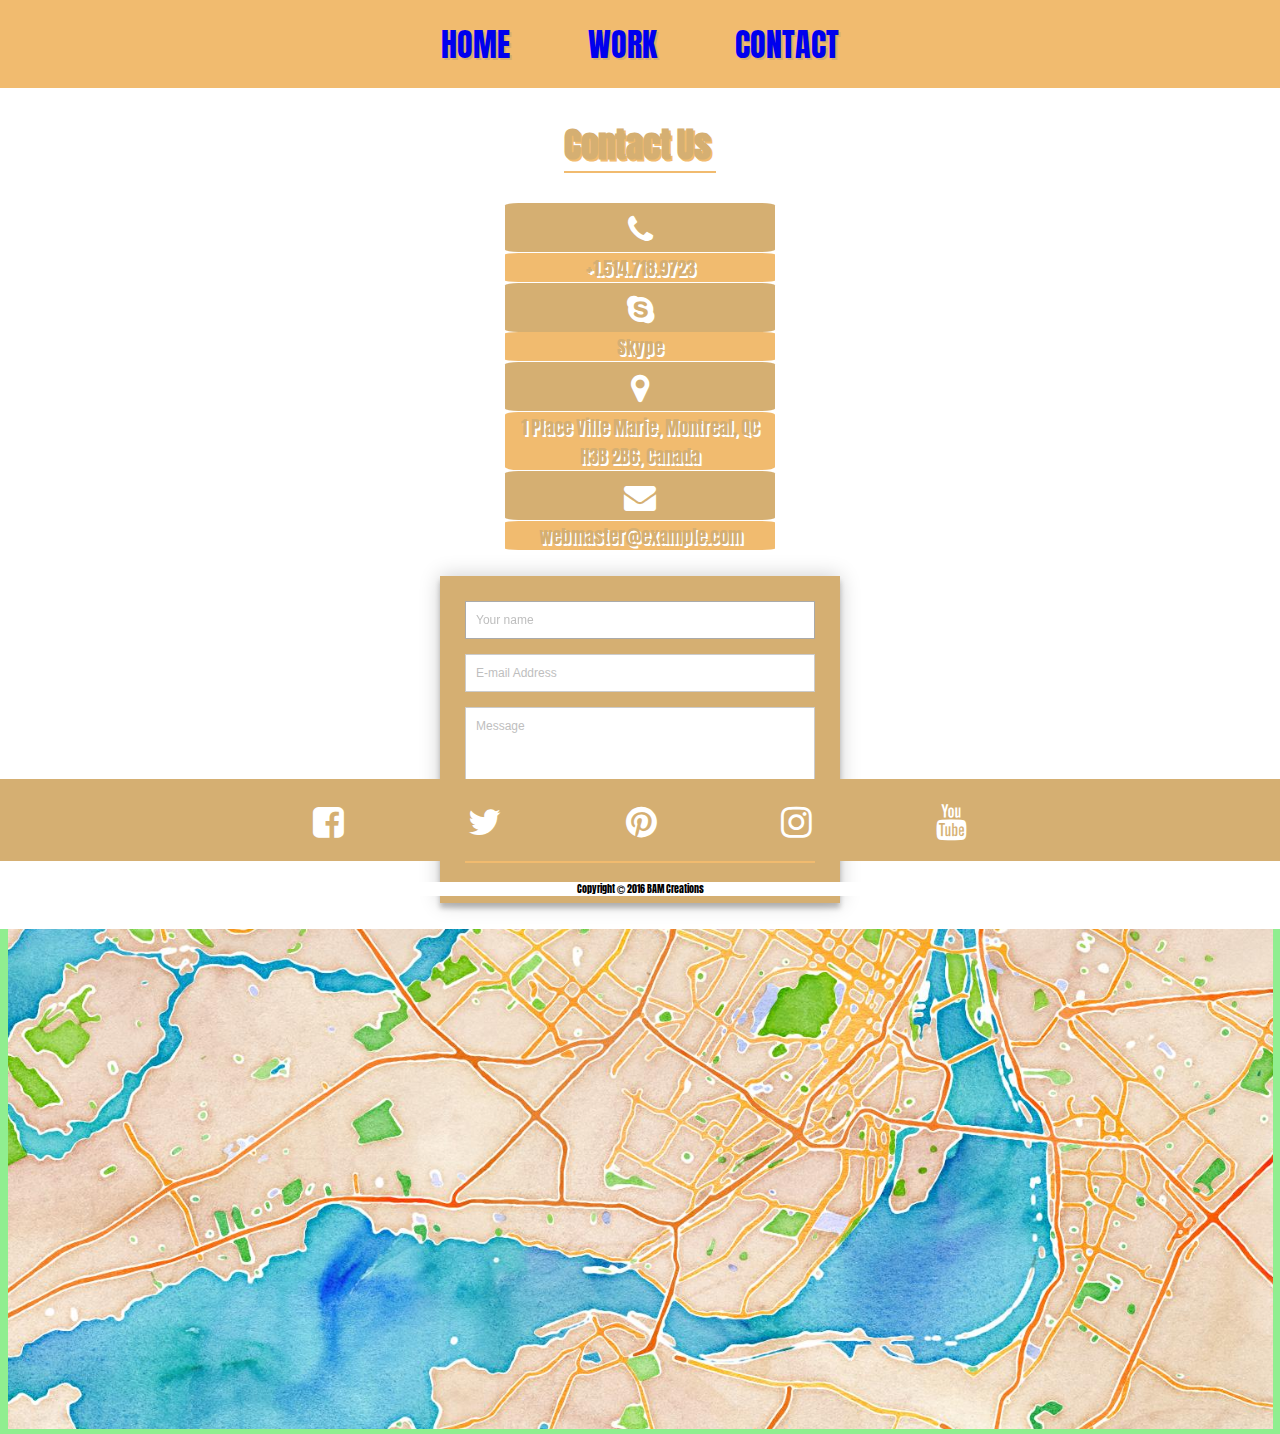
<file: contact.html>
<!DOCTYPE html>
<html lang="en">
<head>
	<meta charset="UTF-8">
    <meta name="viewport" content="width=device-width, initial-scale=1.0">
	<title>Contact</title>
	<link href="https://fonts.googleapis.com/css?family=Anton" rel="stylesheet">
	<link rel="stylesheet" href="css/bam-contact.css">
	<link rel="stylesheet" href="https://maxcdn.bootstrapcdn.com/font-awesome/4.7.0/css/font-awesome.min.css">
</head>
<body>

<!-- ********************************************* -->

<div class="contact-wrapper-1 "><!--=== WORK WRAPPER 1 STARTS HERE ===-->
		<div class="site-navigation-1 ">
			<div class="site-navigation-1-1 ">
				<div class="site-navigation-1-1-1 "><a href="index.html">HOME</a></div>
				<div class="site-navigation-1-1-1 "><a href="work.html">WORK</a></div>
				<div class="site-navigation-1-1-1 "><a href="contact.html">CONTACT</a></div>
			</div>	
		</div>	
	<div>

<!-- ********************************************* -->

	<div class="contact-wrapper-2 "><!--=== CONTACT WRAPPER 2 STARTS HERE ===-->
		<h1 class="contact-wrapper-2-title ">
			<div class="contact-wrapper-2-title-1 ">Contact</div>
			<div class="contact-wrapper-2-title-2 ">Us</div>
		</h1>
	</div>

<!-- ********************************************* -->

	<div class="contact-wrapper-3 ">	<!--=== CONTACT WRAPPER 3 STARTS HERE ===-->
		<div class="contact-wrapper-3-1 ">

					<div class="contact-item 1">
						<a href="tel:1-514-718-9723">
						<i class="fa fa-phone" aria-hidden="true"></i><span class="sr-only">Telephone</span>
						</a>
					</div>
					<div class="contact-content">+1.514.718.9723</div>
	
					<div class="contact-item 2">
						<a href="href="skype:15147189723?call>
						<i class="fa fa-skype" aria-hidden="true"></i><span class="sr-only">Skype</span>
						</a>
					</div>
					<div class="contact-content">Skype</div>

					<div class="contact-item 3"> <!-- ADDRESS -->
						<a href="https://www.google.ca/maps/place/Place+Ville+Marie/@45.5015101,-73.5712981,17z/data=!3m1!4b1!4m5!3m4!1s0x4cc91a4498f8f3db:0xa2760b4a779d61d3!8m2!3d45.5015101!4d-73.5691094">
						<i class="fa fa-map-marker" aria-hidden="true"></i><span class="sr-only">Google Maps</span>
						</a>
					</div>
					<address class="contact-content">1 Place Ville Marie, Montreal, QC <br> H3B 2B6, Canada</address>

					<div class="contact-item 4"> <!-- EMAIL -->
						<a href="mailto:webmaster@example.com">
						<i class="fa fa-envelope" aria-hidden="true"></i><span class="sr-only">Email</span>
						</a>
					</div>
					<div class="contact-content">webmaster@example.com</div>
		</div>
	</div><!--=== CONTACT WRAPPER 3 ENDS HERE ===-->

<!-- ********************************************* -->

	<div class="contact-wrapper-4 "><!--=== CONTACT FORM WRAPPER 4 STARTS HERE ===-->
		<div class="contact-wrapper-4-1 ">
			<div class="container ">  
			  <form id="contact" action="" method="post">
			    <fieldset>
			      <input placeholder="Your name" type="text" tabindex="1" required autofocus>
			    </fieldset>
			    <fieldset>
			      <input placeholder="E-mail Address" type="email" tabindex="2" required>
			    </fieldset>  
			    <fieldset>
			      <textarea placeholder="Message" tabindex="5" required></textarea>
			    </fieldset>
			    <fieldset>
			      <button name="submit" type="submit" id="contact-submit" data-submit="...Sending">Submit</button>
			    </fieldset>
			  </form>
			</div>
		</div>	
	</div><!--=== CONTACT FORM WRAPPER 4 ENDS HERE ===-->

<!-- ********************************************* -->

	<div class="contact-wrapper-5 "> <!--=== CONTACT FORM WRAPPER 4 STARTS HERE ===-->
		<!-- <div>MAP HERE!</div> --> 
		<img  src="img/montreal-watercolor.jpeg" width="1265" height="500"></img>
	
	</div><!--=== CONTACT FORM WRAPPER 4 ENDS HERE ===-->

<!-- ********************************************* -->

	<div class="contact-wrapper-6 "><!--=== CONTACT WRAPPER 6 STARTS HERE ===-->
			<div class="social-navigation-1-1 ">
				
					<div class="social-item 1 ">
					<a href="http://facebook.com">
					<i class="fa fa-facebook-square" aria-hidsden="true"></i><span class="sr-only">Facebook</span>
					</a></div>
				
					<div class="social-item 2 ">
					<a href="http://twitter.com">
					<i class="fa fa-twitter" aria-hidden="true"></i><span class="sr-only">Twitter</span></a></div>
						
					<div class="social-item 3 ">
					<a href="http://pinterest.com">
					<i class="fa fa-pinterest" aria-hidden="true"></i><span class="sr-only">Pinterest</span></a></div>
				
					<div class="social-item 4 ">
					<a href="http://instagram.com">
					<i class="fa fa-instagram" aria-hidden="true"></i><span class="sr-only">Instagram</span></a></div>
			
					<div class="social-item 5 ">
					<a href="http://youtube.com">
					<i class="fa fa-youtube" aria-hidden="true"></i><span class="sr-only">YouTube</span></a></div>
					
			</div>	
	</div> <!--=== CONTACT WRAPPER 6 ENDS HERE ===-->
<!-- ********************************************* -->
	
	<div class="contact-wrapper-7 ">
		<footer class="wrapper-7 ">	<!--=== CONTACT WRAPPER 7 STARTS HERE ===--> 
			Copyright 
			<i class="fa fa-copyright" aria-hidden="true"></i> 
			2016 BAM Creations
		</footer> <!--=== CONTACT WRAPPER 7 ENDS HERE ===-->
	</div>
<!-- ********************************************* -->

</body>
</html>
</file>
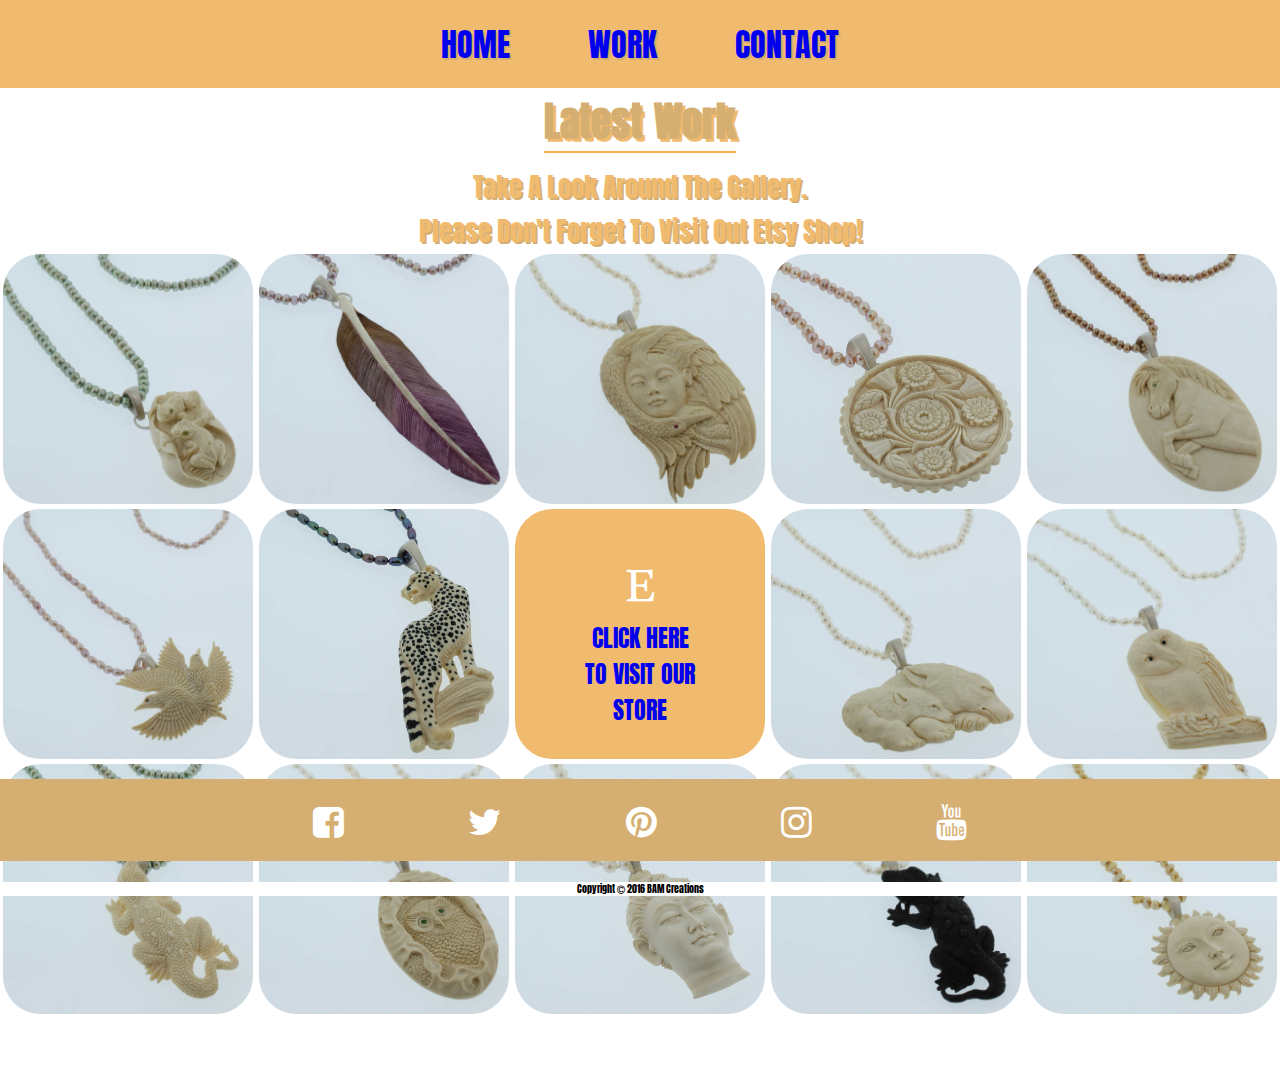
<file: work.html>
<!DOCTYPE html>
<html lang="en">
<head>
	<meta charset="UTF-8">
    <meta name="viewport" content="width=device-width, initial-scale=1.0">
	<title>Work</title>
	<link href="https://fonts.googleapis.com/css?family=Anton" rel="stylesheet">
	<link rel="stylesheet" href="css/bam-work.css">
	<link rel="stylesheet" href="https://maxcdn.bootstrapcdn.com/font-awesome/4.7.0/css/font-awesome.min.css">
</head>
<body>
<!-- ********************************************* -->


	<div class="site-navigation-1"> <!--==== WORK WRAPPER 1 STARTS HERE ===-->
			<div class="site-navigation-1-1">
				<div class="site-navigation-1-1-1"><a href="index.html">HOME</a></div>
				<div class="site-navigation-1-1-1"><a href="work.html">WORK</a></div>
				<div class="site-navigation-1-1-1"><a href="contact.html">CONTACT</a></div>
			</div>	
		</div> <!--==== WORK WRAPPER 1 ENDS HERE ===-->

<!-- ********************************************* -->

	<div class= "work-wrapper-2-title "> <!--==== WORK WRAPPER 2 STARTS HERE ===-->
		<h1 class="work-wrapper-2-title-one ">
			<span class="work-wrapper-2-title-1 ">Latest</span>
			<span class="work-wrapper-2-title-2 ">Work</span>
		</h1>
		
	<p>
		Take A Look Around The Gallery. 
	</p>
	<p>
		Please Don't Forget To Visit Out Etsy Shop!
	</p>
	</div><!--=== WORK WRAPPER 2 ENDS HERE ===-->

<!-- ********************************************* -->	

	<div class="work-wrapper-3 "> <!--=== WORK WRAPPER 3 STARTS HERE ===-->
		
		<!-- ===== ===== ===== -->
		
		<div class= "work-wrapper-3-row-1 "> <!-- WORK PHOTOS ROW 1 WORK-WRAPPER STARTS HERE -->
			<div><a href="https://www.pinterest.com/"><img src="img/p-3170-3.jpg" alt="row 1 photo 1" ></a></div>
			<div><a href="https://www.pinterest.com/"><img src="img/p-3171-3.jpg" alt="row 1 photo 2" ></a></div>
			<div><a href="https://www.pinterest.com/"><img src="img/p-3172-3.jpg" alt="row 1 photo 3" ></a></div>
			<div><a href="https://www.pinterest.com/"><img src="img/p-3173-3.jpg" alt="row 1 photo 4" ></a></div>
			<div><a href="https://www.pinterest.com/"><img src="img/p-3174-3.jpg" alt="row 1 photo 5" ></a></div>
		</div><!-- WORK PHOTOS ROW 1 WRAPPER ENDS HERE -->

<!-- ===== ===== ===== -->
		
		<div class= "work-wrapper-3-row-2 "> <!-- WORK PHOTOS ROW 1 WORK-WRAPPER STARTS HERE -->
			<div><a href="https://www.pinterest.com/"><img src="img/p-3175-3.jpg" alt="row 1 photo 1" ></a></div>
			<div><a href="https://www.pinterest.com/"><img src="img/p-3176-3.jpg" alt="row 1 photo 2" ></a></div>
			
			<!-- ETSY SHOP LINK STARTS HERE -->
			<div class="work-wrapper-3-row-2-title">
				<div class="shop-item-1 ">
					<a href="http://etsy.com">
					<i class="fa fa-etsy" aria-hidsden="true"></i><span class="sr-only">Etsy</span>
					</a></div>

				<div class="shop-item-2 ">		
					<a href="https://www.etsy.com/">
						<span>CLICK HERE</span><span> TO VISIT </span><span>OUR STORE</span>
					</a>
				</div>
			</div>
			<!-- ETSY SHOP LINK ENDS HERE -->
			
			<div><a href="https://www.pinterest.com/"><img src="img/p-3177-3.jpg" alt="row 1 photo 4" ></a></div>
			<div><a href="https://www.pinterest.com/"><img src="img/p-3178-3.jpg" alt="row 1 photo 5" ></a></div>
		</div><!-- WORK PHOTOS ROW 1 WRAPPER ENDS HERE -->


<!-- ===== ===== ===== -->	

		<div class= "work-wrapper-3-row-3 "> <!-- WORK PHOTOS ROW 3 WORK-WRAPPER 
		STARTS HERE -->
			<div><a href="https://www.pinterest.com/"><img src="img/p-3179-3.jpg" alt="row 3 photo 1" ></a></div>
			<div><a href="https://www.pinterest.com/"><img src="img/p-3181-3.jpg" alt="row 3 photo 2" ></a></div>
			<div><a href="https://www.pinterest.com/"><img src="img/p-3182-3.jpg" alt="row 3 photo 3" ></a></div>
			<div><a href="https://www.pinterest.com/"><img src="img/p-3183-3.jpg" alt="row 3 photo 4" ></a></div>
			<div><a href="https://www.pinterest.com/"><img src="img/p-3184-3.jpg" alt="row 3 photo 5" ></a></div>	
			
		</div> <!-- WORK PHOTOS ROW 3 WRAPPER ENDS HERE -->
		
		<!-- ===== ===== ===== -->


	</div> <!--=== WORK WRAPPER 3 ENDS HERE ===-->

<!-- ********************************************* -->


	<div class="work-wrapper-4 "><!--=== INDEX WRAPPER 5 STARTS HERE ===-->
			<div class="social-navigation-1-1 ">
				
					<div class="social-item 1 ">
					<a href="http://facebook.com">
					<i class="fa fa-facebook-square" aria-hidsden="true"></i><span class="sr-only">Facebook</span>
					</a></div>
				
					<div class="social-item 2 ">
					<a href="http://twitter.com">
					<i class="fa fa-twitter" aria-hidden="true"></i><span class="sr-only">Twitter</span></a></div>
						
					<div class="social-item 3 ">
					<a href="http://pinterest.com">
					<i class="fa fa-pinterest" aria-hidden="true"></i><span class="sr-only">Pinterest</span></a></div>
				
					<div class="social-item 4 ">
					<a href="http://instagram.com">
					<i class="fa fa-instagram" aria-hidden="true"></i><span class="sr-only">Instagram</span></a></div>
			
					<div class="social-item 5 ">
					<a href="http://youtube.com">
					<i class="fa fa-youtube" aria-hidden="true"></i><span class="sr-only">YouTube</span></a></div>
					
			</div>	
	</div> <!--=== INDEX WRAPPER 5 ENDS HERE ===-->


<!-- ********************************************* -->
	
	<div class="work-wrapper-5 ">
		<footer class="wrapper-5 ">	<!--=== WORK WRAPPER 5 STARTS HERE ===--> 
			Copyright 
			<i class="fa fa-copyright" aria-hidden="true"></i> 
			2016 BAM Creations
		</footer> <!--=== WORK WRAPPER 5 ENDS HERE ===-->
	</div>

<!-- ********************************************* -->

</body>
</html>
</file>
<file: css/bam-contact.css>
progress,sub,sup{vertical-align:baseline;}button,hr,input{overflow:visible;}html{font-family:sans-serif;-ms-text-size-adjust:100%;-webkit-text-size-adjust:100%;}body{margin:0;} figcaption, menu,article,aside,details,figure,footer,header,main,nav,section,summary{display:block;}audio,canvas,progress,video{display:inline-block;}audio:not([controls]){display:none;height:0;} [hidden],template{display:none;}a{background-color:transparent;-webkit-text-decoration-skip:objects;}a:active,a:hover{outline-width:0;}abbr[title]{border-bottom:none;text-decoration:underline;text-decoration:underline dotted;}b,strong{font-weight:bolder;}dfn{font-style:italic;}h1{font-size:2em;margin:.67em 0;}mark{background-color:#ff0;color:#000;}small{font-size:80%;}sub,sup{font-size:75%;line-height:0;position:relative;}sub{bottom:-.25em;}sup{top:-.5em;}img{border-style:none;}svg:not(:root){overflow:hidden;}code,kbd,pre,samp{font-family:monospace,monospace;font-size:1em;}figure{margin:1em 40px;}hr{box-sizing:content-box;height:0;}button,input,select,textarea{font:inherit;margin:0;}optgroup{font-weight:700;}button,input{}button,select{text-transform:none;}[type=submit], [type=reset],button,html [type=button]{-webkit-appearance:button;}[type=button]::-moz-focus-inner,[type=reset]::-moz-focus-inner,[type=submit]::-moz-focus-inner,button::-moz-focus-inner{border-style:none;padding:0;}[type=button]:-moz-focusring,[type=reset]:-moz-focusring,[type=submit]:-moz-focusring,button:-moz-focusring{outline:ButtonText dotted 1px;}fieldset{border:1px solid silver;margin:0 2px;padding:.35em .625em .75em;}legend{box-sizing:border-box;color:inherit;display:table;max-width:100%;padding:0;white-space:normal;}textarea{overflow:auto;}[type=checkbox],[type=radio]{box-sizing:border-box;padding:0;}[type=number]::-webkit-inner-spin-button,[type=number]::-webkit-outer-spin-button{height:auto;}[type=search]{-webkit-appearance:textfield;outline-offset:-2px;}[type=search]::-webkit-search-cancel-button,[type=search]::-webkit-search-decoration{-webkit-appearance:none;}::-webkit-input-placeholder{color:inherit;opacity:.54;}::-webkit-file-upload-button{-webkit-appearance:button;font:inherit;}

.clearfix:after{visibility:hidden;display:block;content:" ";clear:both;height:0;}

html{box-sizing:border-box;}*,*:before,*:after{box-sizing:inherit;}

body{
  width: max-width;
  font-family: 'Anton', sans-serif;
  background: ;
}

/*=====  CONTACT WRAPPER 1 STARTS HERE ===== */


/* START OF SITE NAVIGATION MENU */

.site-navigation-1-1{
    padding-left: 20%;
    padding-right: 20%;
    position: fixed;
    width: 100%;
    background:  #F1BB6F; /*orange color TO HARVEST GOLD*/
    z-index: 100;

}

.site-navigation-1-1 {
    display: flex;
    flex-grow: 1;
    justify-content: center;
}

.site-navigation-1-1-1 {
    display: flex;
    align-items: center;
    padding: 1.5% 3% 1.5% 3%;
    font-size: 2em;
}

.site-navigation-1-1-1 a{
  text-decoration: none;
  padding: 0.5rem 1rem;
    border-left: : 2px solid white;
  text-shadow: 2px 2px #D5AF72;  /*cerulean color TO PUTTY*/
    transition: all 0.3s;
}

.site-navigation-1-1-1 a:hover{
  background-color:#D5AF72; /*cerulean color TO PUTTY*/
    text-shadow: 3px 3px #F1BB6F; /*orange color TO HARVEST GOLD */
  border-radius: 5%;
    transition: all 0.3s;
  transform: scale(1.3);
}

.site-navigation-1-1-1 a:visited{
  color:rgba(255,255,255,0.85);
}

/* END OF SITE NAVIGATION MENU */


/*=====  CONTACT WRAPPER 1 ENDS HERE ===== */

/* ********************************************************* */

/*=====  CONTACT WRAPPER 2 STARTS HERE ===== */

.contact-wrapper-2{
    text-align: center;
    background: white;
    padding:4% 0% 2% 0%;
}

.contact-wrapper-2-title{
    margin: 0%;
}

.contact-wrapper-2-title{
    display: flex;
    justify-content: center;
    font-size: 2.2em;
    margin: 0.25% 2% 0.25% 2%;
    padding: 5% 2% 0% 2%;
    color: #D5AF72; /*cerulean color TO PUTTY */
    text-shadow: 2px 2px #F1BB6F; /*orange color TO HARVEST GOLD*/ 
}

.contact-wrapper-2-title-1, .contact-wrapper-2-title-2{
    padding-right: 0.5%;
    border-bottom: 2px solid #F1BB6F /*orange color TO HARVEST GOLD*/ 
} 

/*=====  CONTACT WRAPPER 2 ENDS HERE ===== */

/* ********************************************************* */

/*=====  CONTACT WRAPPER 3 STARTS HERE ===== */

.contact-wrapper-3 {
    padding: 0% 10% 0% 10%;
    text-align: center;
    max-width: 100%;
    background-color: white;
}

.contact-wrapper-3-1 {
    padding: 0% 30% 0% 30%;
     background-color: white;
}

.contact-content{
    font-size: 1.2em;
    font-style:normal;
    margin: 0.2% 17% 0.2% 17%;
    background: #F1BB6F; /*orange color TO HARVEST GOLD*/ 
    color: #D5AF72; /*cerulean color TO PUTTY */
    text-shadow: 2px 2px white; /*orange color*/
    border-radius: 5%;
}

.contact-item {
    display: flex;
    justify-content: center;
    font-size: 2.0em;
    margin: 0.2% 17% 0.2% 17%;
    padding: 0% 6% 0% 6%;
    background: #D5AF72; /*cerulean color TO PUTTY */
    border-radius: 5%;
}

.contact-item a{
  color: white;
  text-decoration: none;
  padding: 0% 0.5% 0% 0.5%;
  border-left: : 2px solid white;
  transition: all 0.3s;
}

.contact-item a:hover{
  color: white;
  text-shadow: 1px 1px #D5AF72;  /*cerulean color TO PUTTY*/
  background-color: #F1BB6F; /*orange color TO HARVEST GOLD*/
  border-radius: 5%;
  transform:scale(1.10);
  transition: all 0.3s;
}
.contact-item a:visited{
  color:rgba(255,255,255,0.85);
}


/*=====  CONTACT WRAPPER 3 ENDS HERE ===== */

/* ********************************************************* */

/*=====  CONTACT WRAPPER 4 STARTS HERE ===== */

.contact-wrapper-4 {
    padding: 2% 20% 2% 20%;
    text-align: center;
    max-width: 100%;
    background-color: white;
}

.contact-wrapper-4-1 {
    padding: 0% 10% 0% 10%;
    text-align: center;
    max-width: 100%;
    background-color: white;
}

/* -- CSS FOR INPUT FORM */


.container {
  max-width: 400px;
  width: 100%;
  margin: 0 auto;
  position: relative;
  text-align: center;
}

#contact input[type="text"],
#contact input[type="email"],
#contact input[type="tel"],
#contact input[type="url"],
#contact textarea,
#contact button[type="submit"] {
  font: 400 12px/16px "Roboto", Helvetica, Arial, sans-serif;
}

#contact {
  background: #D5AF72; /* PUTTY*/
  padding: 25px;
  box-shadow: 0 0 20px 0 rgba(0, 0, 0, 0.2), 0 5px 5px 0 rgba(0, 0, 0, 0.24);
}

#contact h3 {
  display: block;
  font-size: 30px;
  font-weight: 300;
  margin-bottom: 10px;
}

#contact h4 {
  margin: 5px 0 15px;
  display: block;
  font-size: 13px;
  font-weight: 400;
}

fieldset {
  border: medium none !important;
  margin: 0 0 10px;
  min-width: 100%;
  padding: 0;
  width: 100%;
}

#contact input[type="text"],
#contact input[type="email"],
#contact input[type="tel"],
#contact input[type="url"],
#contact textarea {
  width: 100%;
  border: 1px solid #ccc;
  background: #FFF;
  margin: 0 0 5px;
  padding: 10px;
}

#contact input[type="text"]:hover,
#contact input[type="email"]:hover,
#contact input[type="tel"]:hover,
#contact input[type="url"]:hover,
#contact textarea:hover {
  -webkit-transition: border-color 0.3s ease-in-out;
  -moz-transition: border-color 0.3s ease-in-out;
  transition: border-color 0.3s ease-in-out;
  border: 1px solid #aaa;
}

#contact textarea {
  height: 100px;
  max-width: 100%;
  resize: none;
}

#contact button[type="submit"] {
  cursor: pointer;
  width: 100%;
  border: none;
  background: #F1BB6F; /*HARVEST GOLD*/
  color: #FFF;
  margin: 0 0 5px;
  padding: 10px;
  font-size: 15px;
}

#contact button[type="submit"]:hover {
  background: #43A047;
  -webkit-transition: background 0.3s ease-in-out;
  -moz-transition: background 0.3s ease-in-out;
  transition: background-color 0.3s ease-in-out;
}

#contact button[type="submit"]:active {
  box-shadow: inset 0 1px 3px rgba(0, 0, 0, 0.5);
}

.copyright {
  text-align: center;
}

#contact input:focus,
#contact textarea:focus {
  outline: 0;
  border: 1px solid #aaa;
}

::-webkit-input-placeholder {
  color: #888;
}

:-moz-placeholder {
  color: #888;
}

::-moz-placeholder {
  color: #888;
}

:-ms-input-placeholder {
  color: #888;
}

/* -- CSS FOR INPUT FORM */

/*=====  CONTACT WRAPPER 5 STARTS HERE ===== */
/* MAP HERE */

.contact-wrapper-5 {
	margin: auto;
  background-color: lightgreen;
  text-align: center;
}


/*=====  CONTACT WRAPPER 5 ENDS HERE ===== */

/* ********************************************************* */

/*=====  CONTACT WRAPPER 6 STARTS HERE ===== */


/* SOCIAL NAV MENU STARTS HERE */

.social-navigation-1-1 {
    margin: auto;
    background-color: #D5AF72; /*cerulean color TO PUTTY*/
    width: 100%;
    position: fixed;
    top:86.5%;
    z-index: 100;
}

.social-navigation-1-1 {
    color: white;
    display: flex;
    flex-grow: 1;
    justify-content: center;
    padding: 0.5% 20% 0.5% 20%;
}
.social-item {
    color: white;
    display: flex;
    font-size: 2.25em;
    padding: 0% 6% 0% 6%;
}

.social-item a{
    color: white;
  text-decoration: none;
  padding: 0.5rem 1rem;
    border-left: : 2px solid white;
  transition: all 0.3s;

}

.social-item a:hover{
  text-shadow: 1px 1px #D5AF72;  /*cerulean color TO PUTTY*/
    background-color: #F1BB6F; /*orange color TO HARVEST GOLD*/
  border-radius: 5%;
    transform:scale(1.10);
  transition: all 0.3s;
}
.social-item a:visited{
    color: white;
}
/* SOCIAL NAV MENU STARTS HERE */



/*=====  CONTACT WRAPPER 6 ENDS HERE ===== */

/*=====  CONTACT WRAPPER 7 ENDS HERE ===== */

.contact-wrapper-7 {
  display:flex;
  flex-direction: row;
  justify-content: center;
  align-items: center;
  background-color: white;
  text-align: center;
  width: 100%;
  position: fixed;
  top:98%;
  z-index: 100;
  font-size: 0.6em;
}

/*============== *** *** *** 
MEDIA QUERIES 
============== *** *** *** */

/*=====  INDEX WRAPPER MEDIA QUERIES (max-width: 768px; LANDSCAPE PHONE & PORTRAIT TABLET) STARTS HERE ===== */
/* Portrait tablet and small desktops */
@media (max-width: 940px) {
    body {
    background-color: white;
}
    .contact-wrapper-2 {
    padding: 10% 10% 0% 10%;
}

    .contact-item {
    margin: auto;
}

    .contact-content{
    margin: auto;
}

    .social-navigation-1-1 {
    padding: 0.5% 25% 0.5% 25%;
}
    
    .social-item {
    padding: 0% 1% 0% 1%;
}

}


/*=====  INDEX WRAPPER MEDIA QUERIES (max-width: 768px; LANDSCAPE PHONE & PORTRAIT TABLET) STARTS HERE ===== */
/* Landscape phone to portrait tablet */
@media (max-width: 768px) {
    body {
        background: white;
    }
    .contact-wrapper-2 {
    padding: 10% 10% 0% 10%;
}  

.contact-wrapper-3-1 {
    padding: 0% 20% 0% 20%;
}

    
    .contact-item {
    margin: auto;
    padding: 0% 6% 0% 6%;
}

    .contact-content{
    margin: auto;
}

    .contact-wrapper-4 {
    padding: 2% 1% 2% 1%;
}

    .contact-wrapper-4-1 {
    padding: 0% 1% 0% 1%;
}

    .social-navigation-1-1 {
    padding: 0.5% 25% 0.5% 25%;
}
    
    .social-item {
    padding: 0% 1% 0% 1%;
}

}


/*=====  INDEX WRAPPER MEDIA QUERIES (LANDSCAPE PHONE & PORTRAIT TABLET) STARTS HERE ===== */

/* ********************************************************* */

/*=====  INDEX WRAPPER MEDIA QUERIES (max-width: 480px ; LANDSCAPE PHONES & DOWN) STARTS HERE ===== */
/* Landscape phones and down */
@media (max-width: 480px) {
    body {
        background: white;
    }
   

    .contact-wrapper-2-title {
    margin-top: 7%;
    margin-bottom: 2%;
} 

    .contact-wrapper-2 {
    padding: 10% 10% 0% 10%;
    background-color: white;
}

.contact-wrapper-3-1 {
    padding: 0% 10% 0% 10%;
}

    .contact-item {
    margin: 0.2% 0% 0.2% 0%;
    padding: 0% 6% 0% 6%;
}

.contact-content{
    margin: 0.2% 0% 0.2% 0%;
}

    .social-navigation-1-1 {
    padding: 0.5% 25% 0.5% 25%;
}
    
    .social-item {
    padding: 0% 0.5% 0% 0.5%;
}

}
</file>
<file: css/bam-work.css>
progress,sub,sup{vertical-align:baseline;}button,hr,input{overflow:visible;}html{font-family:sans-serif;-ms-text-size-adjust:100%;-webkit-text-size-adjust:100%;}body{margin:0;} figcaption, menu,article,aside,details,figure,footer,header,main,nav,section,summary{display:block;}audio,canvas,progress,video{display:inline-block;}audio:not([controls]){display:none;height:0;} [hidden],template{display:none;}a{background-color:transparent;-webkit-text-decoration-skip:objects;}a:active,a:hover{outline-width:0;}abbr[title]{border-bottom:none;text-decoration:underline;text-decoration:underline dotted;}b,strong{font-weight:bolder;}dfn{font-style:italic;}h1{font-size:2em;margin:.67em 0;}mark{background-color:#ff0;color:#000;}small{font-size:80%;}sub,sup{font-size:75%;line-height:0;position:relative;}sub{bottom:-.25em;}sup{top:-.5em;}img{border-style:none;}svg:not(:root){overflow:hidden;}code,kbd,pre,samp{font-family:monospace,monospace;font-size:1em;}figure{margin:1em 40px;}hr{box-sizing:content-box;height:0;}button,input,select,textarea{font:inherit;margin:0;}optgroup{font-weight:700;}button,input{}button,select{text-transform:none;}[type=submit], [type=reset],button,html [type=button]{-webkit-appearance:button;}[type=button]::-moz-focus-inner,[type=reset]::-moz-focus-inner,[type=submit]::-moz-focus-inner,button::-moz-focus-inner{border-style:none;padding:0;}[type=button]:-moz-focusring,[type=reset]:-moz-focusring,[type=submit]:-moz-focusring,button:-moz-focusring{outline:ButtonText dotted 1px;}fieldset{border:1px solid silver;margin:0 2px;padding:.35em .625em .75em;}legend{box-sizing:border-box;color:inherit;display:table;max-width:100%;padding:0;white-space:normal;}textarea{overflow:auto;}[type=checkbox],[type=radio]{box-sizing:border-box;padding:0;}[type=number]::-webkit-inner-spin-button,[type=number]::-webkit-outer-spin-button{height:auto;}[type=search]{-webkit-appearance:textfield;outline-offset:-2px;}[type=search]::-webkit-search-cancel-button,[type=search]::-webkit-search-decoration{-webkit-appearance:none;}::-webkit-input-placeholder{color:inherit;opacity:.54;}::-webkit-file-upload-button{-webkit-appearance:button;font:inherit;}

.clearfix:after{visibility:hidden;display:block;content:" ";clear:both;height:0;}

html{box-sizing:border-box;}*,*:before,*:after{box-sizing:inherit;}

body{
	width: max-width;
	font-family: 'Anton', sans-serif;
}

/* ********************************************************* */

/*=====  WORK WRAPPER 1 STARTS HERE ===== */

/* START OF SITE NAVIGATION MENU */

.site-navigation-1-1{
    padding-left: 20%;
    padding-right: 20%;
    position: fixed;
    width: 100%;
    background:  #F1BB6F; /*orange to harvest gold */
    z-index: 100;
    top: 0%;
}

.site-navigation-1-1 {
    display: flex;
    flex-grow: 1;
    justify-content: center;
}

.site-navigation-1-1-1 {
    display: flex;
    align-items: center;
    padding: 1.5% 3% 1.5% 3%;
    font-size: 2em;
}

.site-navigation-1-1-1 a{
    text-decoration: none;
    padding: 0.5rem 1rem;
    border-left: : 2px solid white;
    text-shadow: 2px 2px #D5AF72;  /*cerulean color to putty*/
    transition: all 0.3s;
}

.site-navigation-1-1-1 a:hover{
    background-color:#D5AF72; /*cerulean color to putty*/
    text-shadow: 3px 3px #F1BB6F; /*orange color to harvest gold */
    border-radius: 5%;
    transition: all 0.3s;
    transform: scale(1.3);
}

.site-navigation-1-1-1 a:visited{
    color:rgba(255,255,255,0.85);
}

/* END OF SITE NAVIGATION MENU */
/*=====  WORK WRAPPER 1 ENDS HERE ===== */

/* ********************************************************* */

/*===== WORK WRAPPER 2 STARTS HERE ===== */


.work-wrapper-2-title{
    text-align: center;
}

.work-wrapper-2-title h1{
	display:flex;
	justify-content: center;
	font-size: 2.5em;
	padding-top: 5%;
	margin-bottom: 1%;
    color: #D5AF72; /*cerulean color to putty*/
    text-shadow: 3px 3px #F1BB6F; /*orange color to harvest gold */
}

.work-wrapper-2-title-1{
	padding-right: 0.5%;
    border-bottom: 2px solid RGBA(254, 175, 84, 1.00)
}

.work-wrapper-2-title-2{
	padding-left: 0.5%;
    border-bottom: 2px solid RGBA(254, 175, 84, 1.00)
}
.work-wrapper-2-title p{
    color: #F1BB6F; /*orange color to HARVEST GOLD */
    text-shadow: 2px 2px #D5AF72; /*cerulean color TO PUTTY*/
	font-size: 1.7em;
	padding-top: 0%;
	padding-bottom: 0%;
	margin-top: 0.25%;
	margin-bottom: 0.25%;
}

/*=====  WORK WRAPPER 2 ENDS HERE ===== */

/* ********************************************************* */

/*===== WORK WRAPPER 3 STARTS HERE ===== */

.work-wrapper-3{
	padding:0% 0% 0% 0%;
	text-align: center;
	max-width: 100%;
}

.work-wrapper-3 img{
	height: 250px;
	width: 250px;
	border-radius: 15%;
}

.work-wrapper-3-row-1 {
    display: flex;
    flex-grow: 1;
    justify-content: space-around;  
}

.work-wrapper-3-row-2 {
    display: flex;
    flex-grow: 1;
    justify-content: space-around;  
}

/* ETSY SHOP LINK STARTS HERE */
/*---- SHOP ITEM 1 STARTS ----*/
.work-wrapper-3-row-2-title{
    width: 250px;
    height: 250px;
    padding: 3% 1% 1% 1%;
    margin-bottom: 0.4%;
    text-align: center;
	border-radius: 15%;
    background-color: #F1BB6F; /*orange color TO HARVEST GOLD */
}

.shop-item-1{
	display: flex;
    justify-content: center;
    font-size: 2.0em;
    margin: 3% 17% 2% 17%;
    padding: 2% 6% 2% 6%;
    border-radius: 5%;/
} 

.shop-item-1 a{
	text-decoration: none;
    color:white;
	transition: all 0.3s;
	text-align: center;
}
.shop-item-1 a:hover{
	color: white;
	background: #D5AF72;
    transform:scale(1.30);
	transition: all 0.3s;
}
.shop-item-1 a:visited{
	color:white;
}
/*---- SHOP ITEM 1 ENDS ----*/
/*---- SHOP ITEM 2 STARTS ----*/

.shop-item-2{
	display: flex;
    justify-content: center;
    font-size: 1.5em;
    margin: 3% 17% 2% 17%;
    padding: 0.5% 6% 0.5% 6%;
    border-radius: 5%;
} 

.shop-item-2 a{
	text-decoration: none;
    border-left: : 2px solid white;
	transition: all 0.3s;
	text-align: center;
}

.shop-item-2 a:hover{
	color: white;
	background-color: #D5AF72;  /*cerulean color TO PUTTY*/
    text-shadow: 1px 1px #F1BB6F; /*orange color TO HARVEST GOLD*/
    transform:scale(1.10);
	transition: all 0.3s;
}
.shop-item-2 a:visited{
	color:white;
}
/*---- SHOP ITEM 2 ENDS ----*/
/* ETSY SHOP LINK ENDS HERE */

.work-wrapper-3-row-3 {
    display: flex;
    flex-grow: 1;
    justify-content: space-around;
   	padding: 0% 0% 5% 0%;
}

/*=====  WORK WRAPPER 4 STARTS HERE ===== */


/* SOCIAL NAV MENU STARTS HERE */

.social-navigation-1-1 {
    margin: auto;
    background-color: #D5AF72; /*cerulean color TO PUTTY*/
    width: 100%;
    position: fixed;
    top:86.5%;
    z-index: 100;
}

.social-navigation-1-1 {
    color: white;
    display: flex;
    flex-grow: 1;
    justify-content: center;
    padding: 0.5% 20% 0.5% 20%;
}
.social-item {
    color: white;
    display: flex;
    font-size: 2.25em;
    padding: 0% 6% 0% 6%;
}

.social-item a{
    color: white;
	text-decoration: none;
	padding: 0.5rem 1rem;
    border-left: : 2px solid white;
	transition: all 0.3s;

}

.social-item a:hover{
	text-shadow: 1px 1px #D5AF72;  /*cerulean color TO PUTTY*/
    background-color: #F1BB6F; /*orange color TO HARVEST GOLD*/
	border-radius: 5%;
    transform:scale(1.10);
	transition: all 0.3s;
}
.social-item a:visited{
    color: white;
}
/* SOCIAL NAV MENU STARTS HERE */



/*=====  WORK WRAPPER 4 ENDS HERE ===== */

/*=====  WORK WRAPPER 5 STARTS HERE ===== */

.work-wrapper-5 {
	display:flex;
	flex-direction: row;
	justify-content: center;
	align-items: center;
	background-color: white;
	text-align: center;
    width: 100%;
    position: fixed;
    top:98%;
    z-index: 100;
    font-size: 0.6em;
}
/*=====  WORK WRAPPER 5 ENDS HERE ===== */

/*============== *** *** *** 
MEDIA QUERIES 
============== *** *** *** */


/*=====  INDEX WRAPPER MEDIA QUERIES (max-width: 768px; LANDSCAPE PHONE & PORTRAIT TABLET) STARTS HERE ===== */
/* Portrait tablet and small desktops */
@media (max-width: 940px) {
    body {
    background-color: white;
}
    .work-wrapper-3 img{
    height: 150px;
    width: 150px;
}

    .work-wrapper-3-row-2-title{
    width: 150px;
    height: 150px;
    padding-top: 2%;
}

    .shop-item-1{
    font-size: 1.5em;
} 

    .shop-item-2{
    font-size: 1.0em;
} 

    .social-navigation-1-1 {
    padding: 0.5% 25% 0.5% 25%;
}
    
    .social-item {
    padding: 0% 1% 0% 1%;
}

}


/*=====  INDEX WRAPPER MEDIA QUERIES (max-width: 768px; LANDSCAPE PHONE & PORTRAIT TABLET) STARTS HERE ===== */
/* Landscape phone to portrait tablet */
@media (max-width: 768px) {
    body {
        background:white;
    }

.work-wrapper-2-title h1{
    margin-top: 10%;
    font-size: 2.5em;
}

.work-wrapper-2-title p{
    font-size: 1.4em;
}
    .work-wrapper-3 img{
    height: 100px;
    width: 100px;
}

    .work-wrapper-3-row-2-title{
    width: 100px;
    height: 100px;
    padding-top: 1%;
}

    .shop-item-1{
    font-size: 1.4em;
} 

    .shop-item-2{
    font-size: 0.6em;
}

    .social-navigation-1-1 {
    padding: 0.5% 25% 0.5% 25%;
}
    
    .social-item {
    padding: 0% 1% 0% 1%;
}


} 

/*=====  INDEX WRAPPER MEDIA QUERIES (LANDSCAPE PHONE & PORTRAIT TABLET) STARTS HERE ===== */

/* ********************************************************* */

/*=====  INDEX WRAPPER MEDIA QUERIES (max-width: 480px ; LANDSCAPE PHONES & DOWN) STARTS HERE ===== */
/* Landscape phones and down */
@media (max-width: 480px) {
    body {
        background: white;
    }

    .work-wrapper-3 img{
    height: 250px;
    width: 250px;
    border-radius: 15%;
}

    .work-wrapper-3-row-1{
    text-align: center;
    display: block;
    padding-right: 0%;
    margin: auto;
    background-color: white;
}

    .work-wrapper-3-row-2 {
    text-align: center;
    display: block;
    padding-right: 0%;
    margin: auto;
    background-color: white;
}

    .work-wrapper-3-row-3 {
    text-align: center;
    display: block;
    padding-right: 0%;
    margin: auto;
    background-color: white;
}
 
    .work-wrapper-3-row-2-title{ 
    height: 250px;
    width: 100%;
    position: fixed;
    top:67%;
    z-index: 100;
    font-size: 0.6em;
}

    .shop-item-1{
    font-size: 5em;
    margin: auto;
    padding-left: 5%;
    padding-right:5%;
} 

    .shop-item-2{
    font-size: 2.2em;
    display: inline-block;
    margin:auto;
    padding: 1%
}

    .social-navigation-1-1 {
    padding: 0.5% 25% 0.5% 25%;
}
    
    .social-item {
    padding: 0% 0.5% 0% 0.5%;
}

}
</file>
